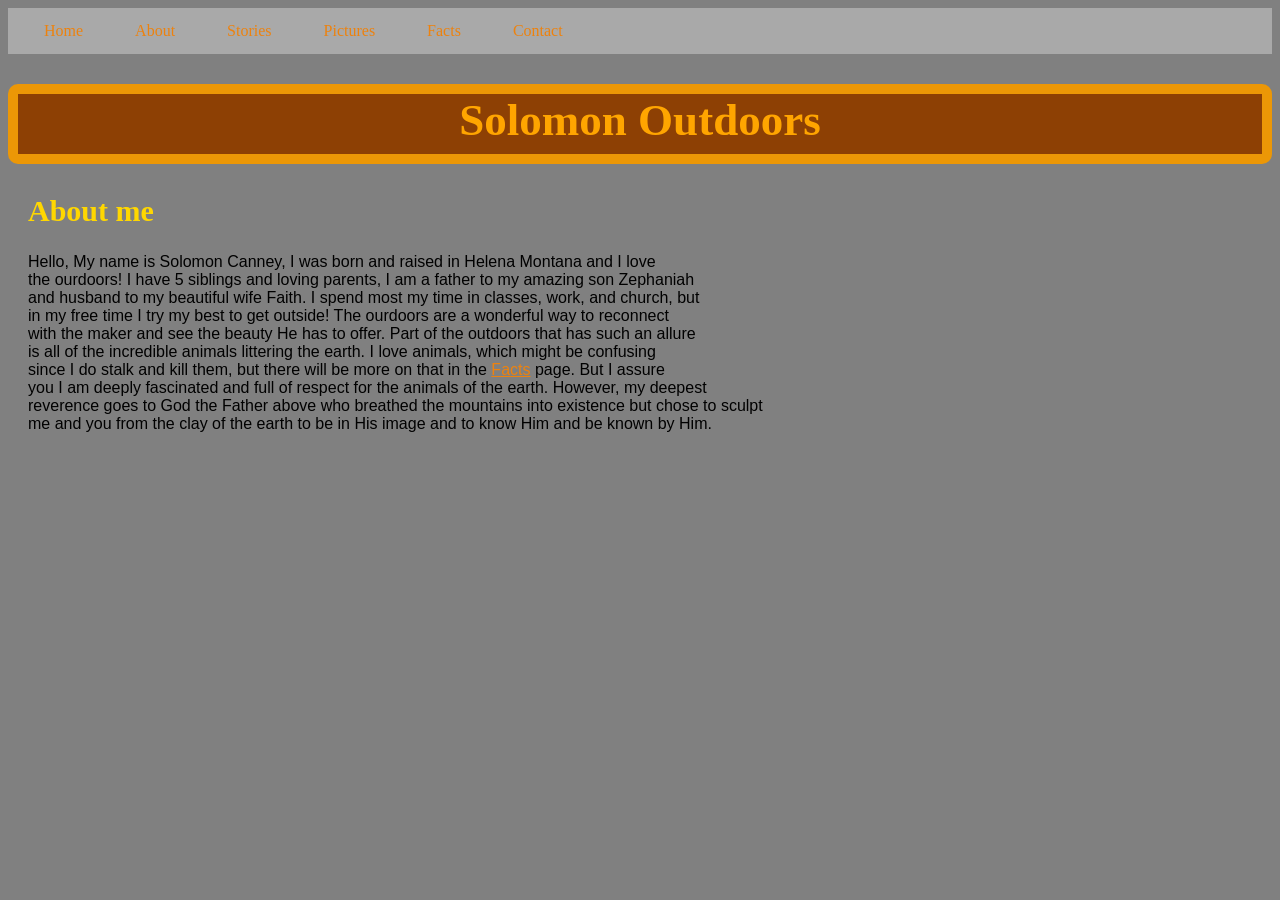
<file: About.html>
<!DOCTYPE html>
<html>
<head>
	<title>Solomon Outdoors</title>
	<link rel="stylesheet" href="styles.css">
</head>
<body>

<ul>
  <li><a href="index.html">Home</a></li>
  <li><a href="about.html">About</a></li>
  <li><a href="stories.html">Stories</a></li>
  <li><a href="pictures.html">Pictures</a></li>
  <li><a href="facts.html">Facts</a></li>
  <li><a href="contact.html">Contact</a></li>
</ul>

<h1>Solomon Outdoors</h1>

<h2>About me</h2>
<pre>Hello, My name is Solomon Canney, I was born and raised in Helena Montana and I love
the ourdoors! I have 5 siblings and loving parents, I am a father to my amazing son Zephaniah
and husband to my beautiful wife Faith. I spend most my time in classes, work, and church, but
in my free time I try my best to get outside! The ourdoors are a wonderful way to reconnect
with the maker and see the beauty He has to offer. Part of the outdoors that has such an allure
is all of the incredible animals littering the earth. I love animals, which might be confusing
since I do stalk and kill them, but there will be more on that in the <a href="facts.html">Facts</a> page. But I assure
you I am deeply fascinated and full of respect for the animals of the earth. However, my deepest
reverence goes to God the Father above who breathed the mountains into existence but chose to sculpt
me and you from the clay of the earth to be in His image and to know Him and be known by Him. </pre>


</body>
</html>
</file>
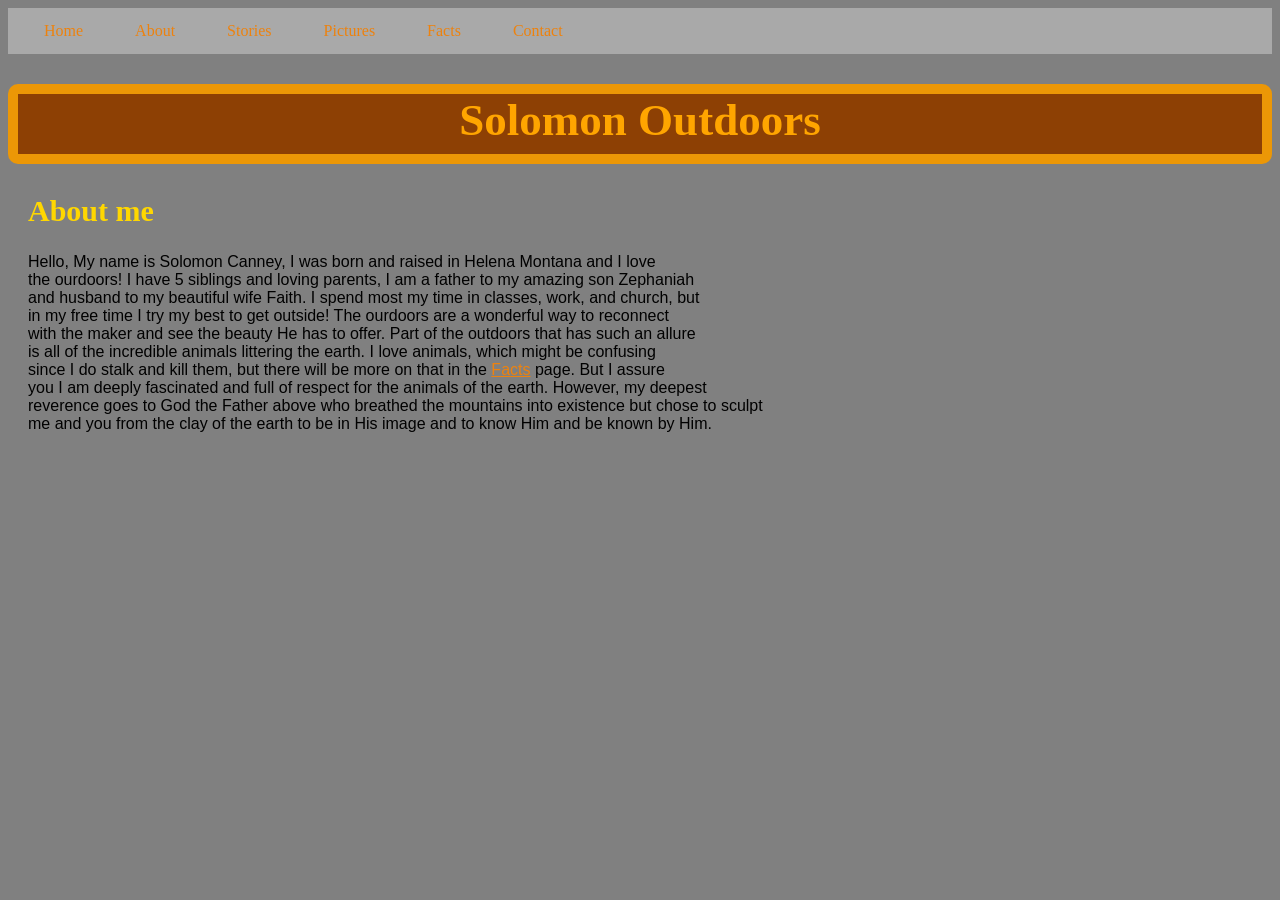
<file: about.html>
<!DOCTYPE html>
<html>
<head>
	<title>Solomon Outdoors</title>
	<link rel="stylesheet" href="styles.css">
</head>
<body>

<ul>
  <li><a href="index.html">Home</a></li>
  <li><a href="about.html">About</a></li>
  <li><a href="stories.html">Stories</a></li>
  <li><a href="pictures.html">Pictures</a></li>
  <li><a href="facts.html">Facts</a></li>
  <li><a href="contact.html">Contact</a></li>
</ul>

<h1>Solomon Outdoors</h1>

<h2>About me</h2>
<pre>Hello, My name is Solomon Canney, I was born and raised in Helena Montana and I love
the ourdoors! I have 5 siblings and loving parents, I am a father to my amazing son Zephaniah
and husband to my beautiful wife Faith. I spend most my time in classes, work, and church, but
in my free time I try my best to get outside! The ourdoors are a wonderful way to reconnect
with the maker and see the beauty He has to offer. Part of the outdoors that has such an allure
is all of the incredible animals littering the earth. I love animals, which might be confusing
since I do stalk and kill them, but there will be more on that in the <a href="facts.html">Facts</a> page. But I assure
you I am deeply fascinated and full of respect for the animals of the earth. However, my deepest
reverence goes to God the Father above who breathed the mountains into existence but chose to sculpt
me and you from the clay of the earth to be in His image and to know Him and be known by Him. </pre>


</body>
</html>
</file>
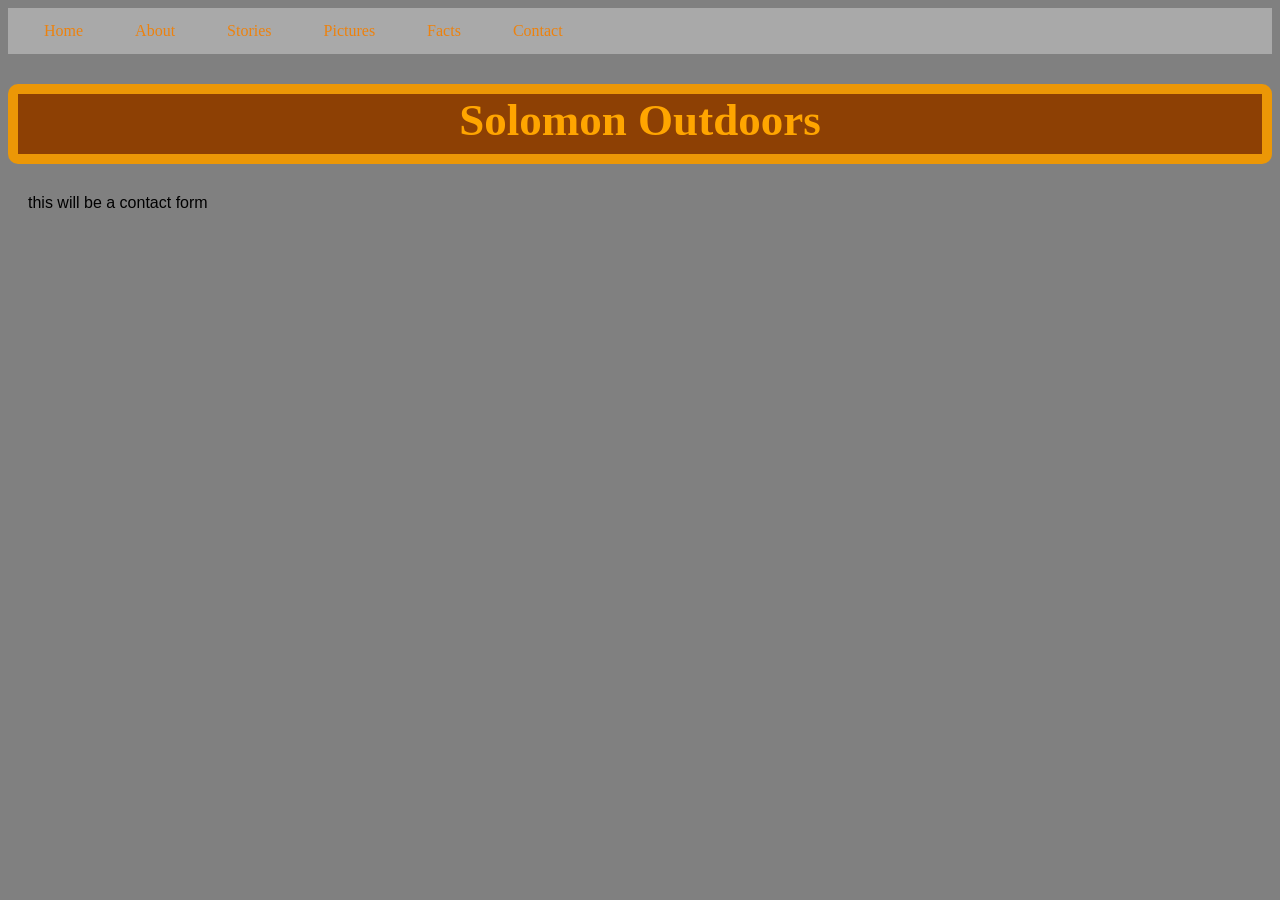
<file: Contact.html>
<!DOCTYPE html>
<html>
<head>
	<title>Solomon Outdoors</title>
	<link rel="stylesheet" href="styles.css">
</head>
<body>

<ul>
  <li><a href="index.html">Home</a></li>
  <li><a href="about.html">About</a></li>
  <li><a href="stories.html">Stories</a></li>
  <li><a href="pictures.html">Pictures</a></li>
  <li><a href="facts.html">Facts</a></li>
  <li><a href="contact.html">Contact</a></li>
</ul>

<h1>Solomon Outdoors</h1>

<pre>this will be a contact form</pre>

</body>
</html>
</file>
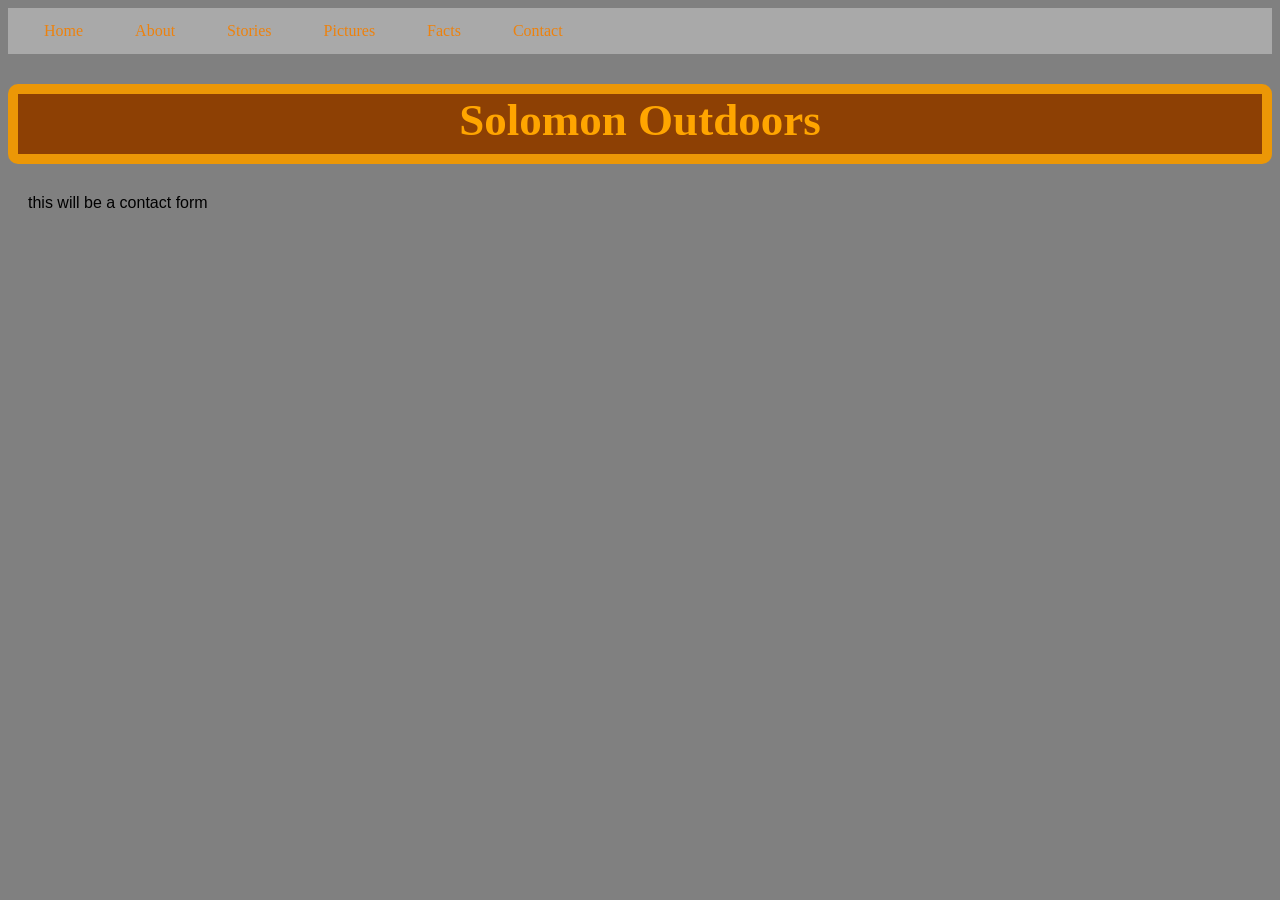
<file: contact.html>
<!DOCTYPE html>
<html>
<head>
	<title>Solomon Outdoors</title>
	<link rel="stylesheet" href="styles.css">
</head>
<body>

<ul>
  <li><a href="index.html">Home</a></li>
  <li><a href="about.html">About</a></li>
  <li><a href="stories.html">Stories</a></li>
  <li><a href="pictures.html">Pictures</a></li>
  <li><a href="facts.html">Facts</a></li>
  <li><a href="contact.html">Contact</a></li>
</ul>

<h1>Solomon Outdoors</h1>

<pre>this will be a contact form</pre>

</body>
</html>
</file>
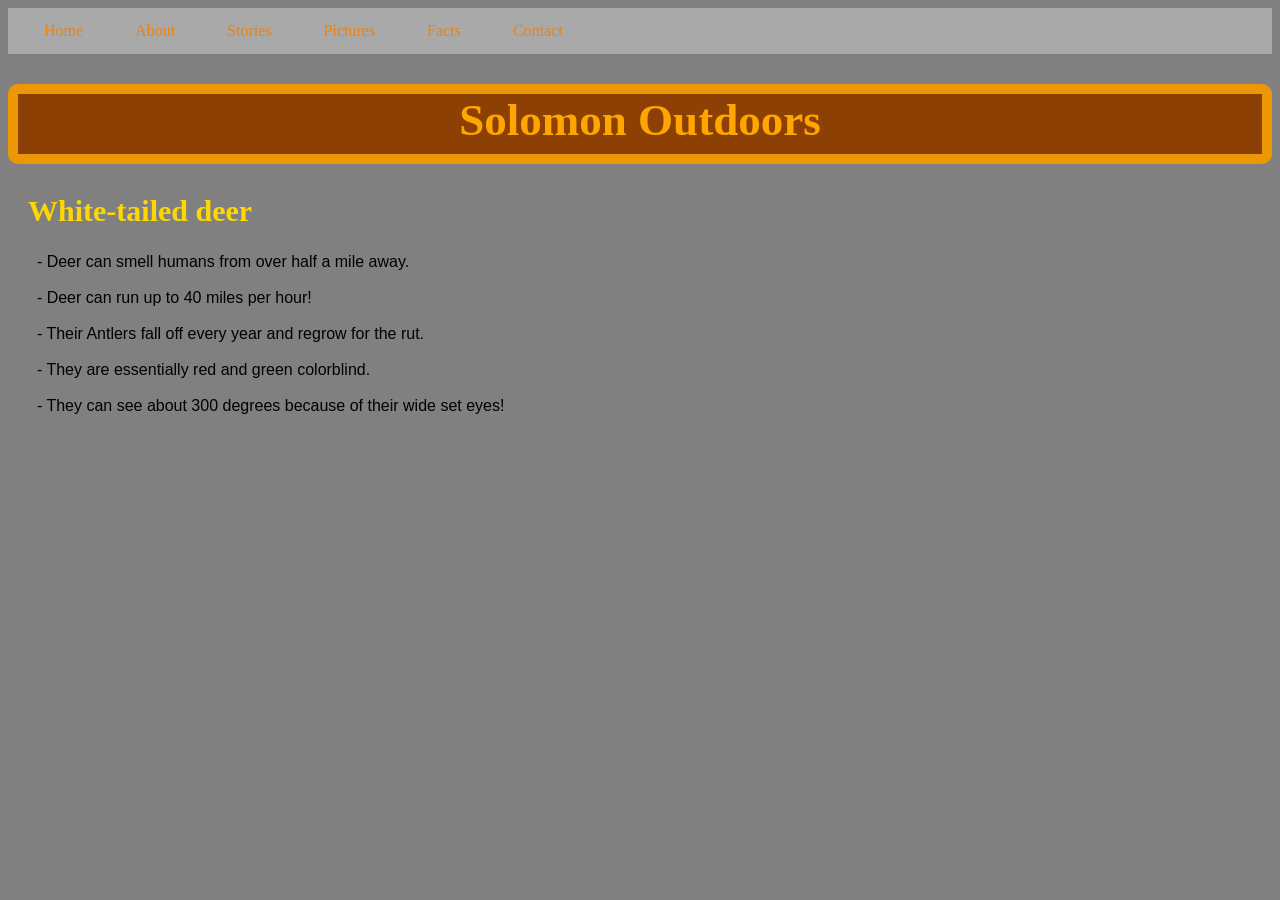
<file: Facts.html>
<!DOCTYPE html>
<html>
<head>
	<title>Solomon Outdoors</title>
	<link rel="stylesheet" href="styles.css">
</head>
<body>

<ul>
  <li><a href="index.html">Home</a></li>
  <li><a href="about.html">About</a></li>
  <li><a href="stories.html">Stories</a></li>
  <li><a href="pictures.html">Pictures</a></li>
  <li><a href="facts.html">Facts</a></li>
  <li><a href="contact.html">Contact</a></li>
</ul>

<h1>Solomon Outdoors</h1>

<h2>White-tailed deer</h2>

  <pre>
  - Deer can smell humans from over half a mile away.
  
  - Deer can run up to 40 miles per hour!
  
  - Their Antlers fall off every year and regrow for the rut.
  
  - They are essentially red and green colorblind.
  
  - They can see about 300 degrees because of their wide set eyes!</pre>


</body>
</html>
</file>
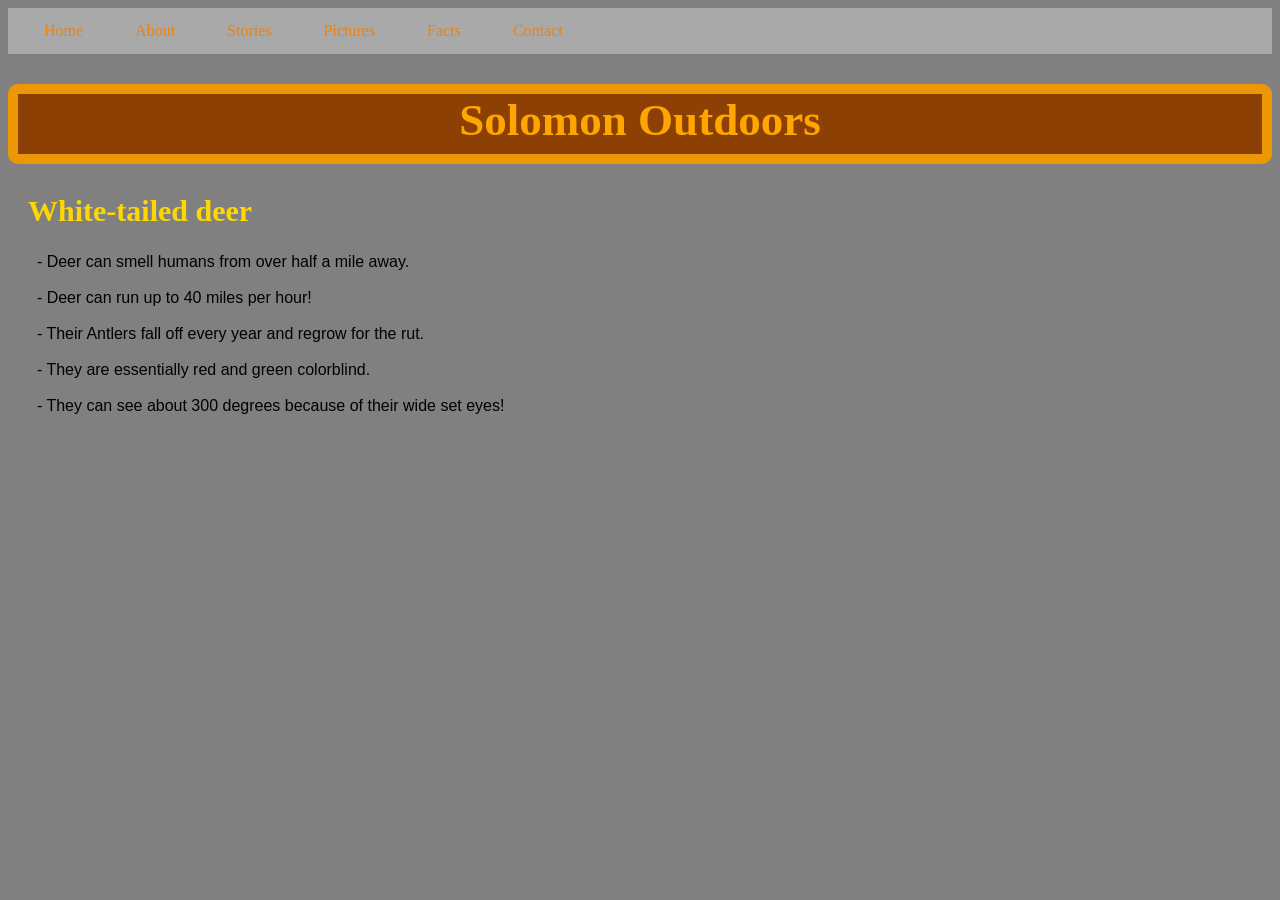
<file: facts.html>
<!DOCTYPE html>
<html>
<head>
	<title>Solomon Outdoors</title>
	<link rel="stylesheet" href="styles.css">
</head>
<body>

<ul>
  <li><a href="index.html">Home</a></li>
  <li><a href="about.html">About</a></li>
  <li><a href="stories.html">Stories</a></li>
  <li><a href="pictures.html">Pictures</a></li>
  <li><a href="facts.html">Facts</a></li>
  <li><a href="contact.html">Contact</a></li>
</ul>

<h1>Solomon Outdoors</h1>

<h2>White-tailed deer</h2>

  <pre>
  - Deer can smell humans from over half a mile away.
  
  - Deer can run up to 40 miles per hour!
  
  - Their Antlers fall off every year and regrow for the rut.
  
  - They are essentially red and green colorblind.
  
  - They can see about 300 degrees because of their wide set eyes!</pre>


</body>
</html>
</file>
<file: styles.css>
body {
	background-color: gray;
}

h1 {
	font-family: Brush Script MT;
	font-size:  45px;
	color: orange;
	text-align: center;
	border:  10px solid #EC9706;
	background-color:  #8D4004;
	height:  60px;
	border-radius:  10px;
}

h2 {
	font-size:  30px;
	color: gold;
	text-align: left;
	margin-left: 20px;
}

pre {
	font-family: "Georgia", sans-serif;
	font-size: 16px;
	margin-left: 20px;
}

p {
	font-family:Georgia;
	font-size: 16px;
	line-height:2.0;
	text-indent: 30px;
	border: 2px solid orange;
	outline: #EC9706 solid 10px;
	margin: auto;  
	padding: 20px;
	text-align: center;
	margin-bottom: 30px;
	margin-left: 20px;
	margin-right: 20px;
}
a:link {
	color: #ED820E;
}

a:visited {
	color: #893101;
}

a:hover {
    color: #ED7117;
}

a:active {
    color: #FCAE1E;
}
ul {
  list-style-type: none;
  margin: 0;
  padding: 0;
  background-color: #A9A9A9;
  display: flex;
  position: sticky;
  top: 0;
}

ul li a {
  display: block;
  padding: 14px 16px;
  text-decoration: none;
}

ul li a:hover {
  background-color: #626262;
}

img {
	border:  5px solid orange;
	border-radius: 25px;
	background: #EC9706;
	padding: 20px;
}

li {
	margin-left: 20px;
}
.gallery{
	display: inline-block;
	padding: 5px;
	border: 5px solid orange;
	margin: 25px;
	background: #EC9706;
	width: 400px;
}

.gallery .description{
	padding: 10px;
	text-align: center;
}

.gallery:hover{
	border: 5px solid #8D4004;
	background: #ED7117;
}

.gallery img{
	width: 100%;
	height: auto;
	margin-left: auto;
	margin-right: auto;
}
</file>
